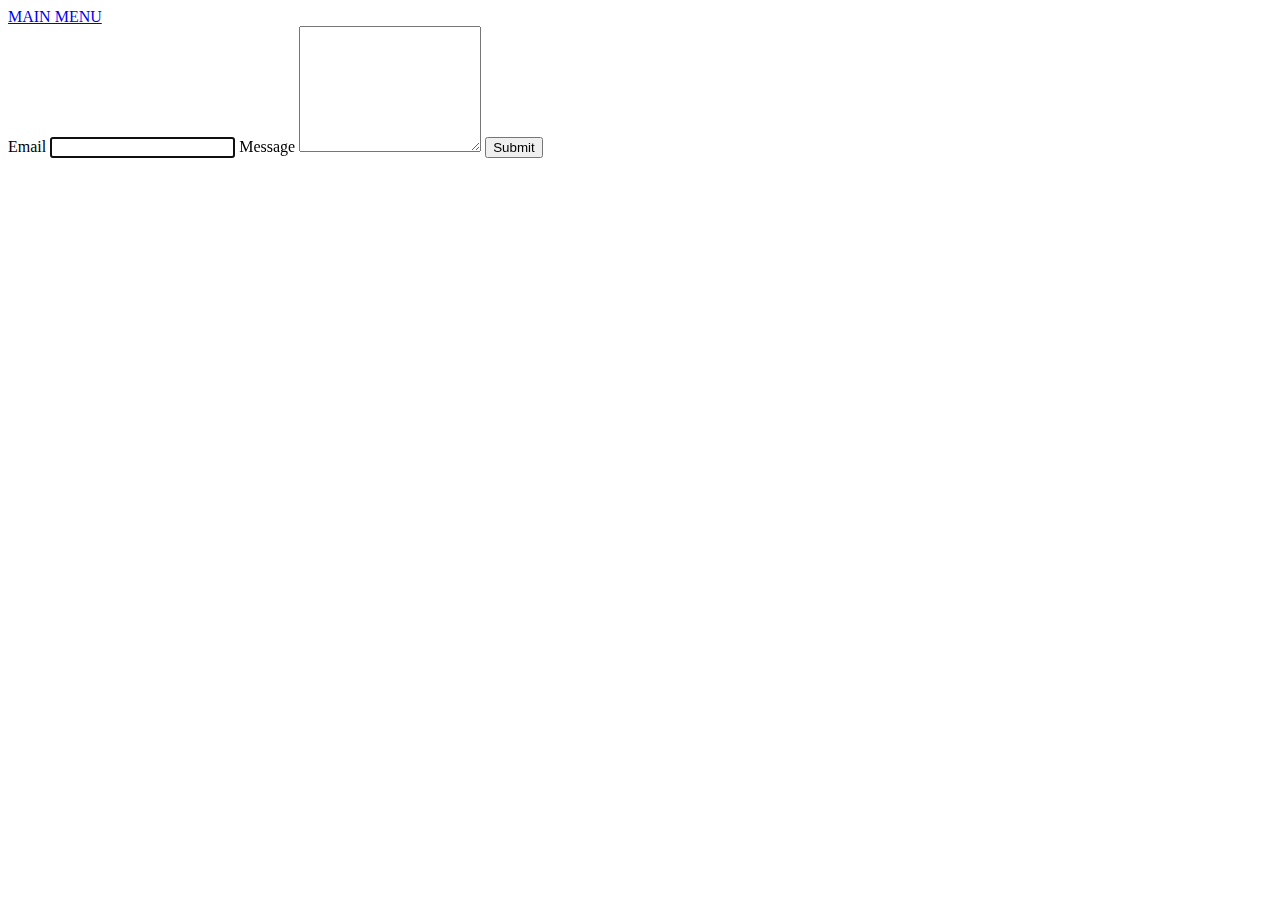
<file: src/2-form.html>
<!DOCTYPE html>
<html lang="en">
  <head>
    <meta charset="UTF-8" />
    <meta name="viewport" content="width=device-width, initial-scale=1.0" />
    <title>FORM</title>
  </head>
  <body>
    <a href="./index.html" class="exit-link">MAIN MENU</a>

    <form class="feedback-form" autocomplete="off">
      <label>
        Email
        <input type="email" name="email" autofocus />
      </label>
      <label>
        Message
        <textarea name="message" rows="8"></textarea>
      </label>
      <button type="submit">Submit</button>
    </form>

    <script type="module" src="./js/2-form.js"></script>
  </body>
</html>
</file>
